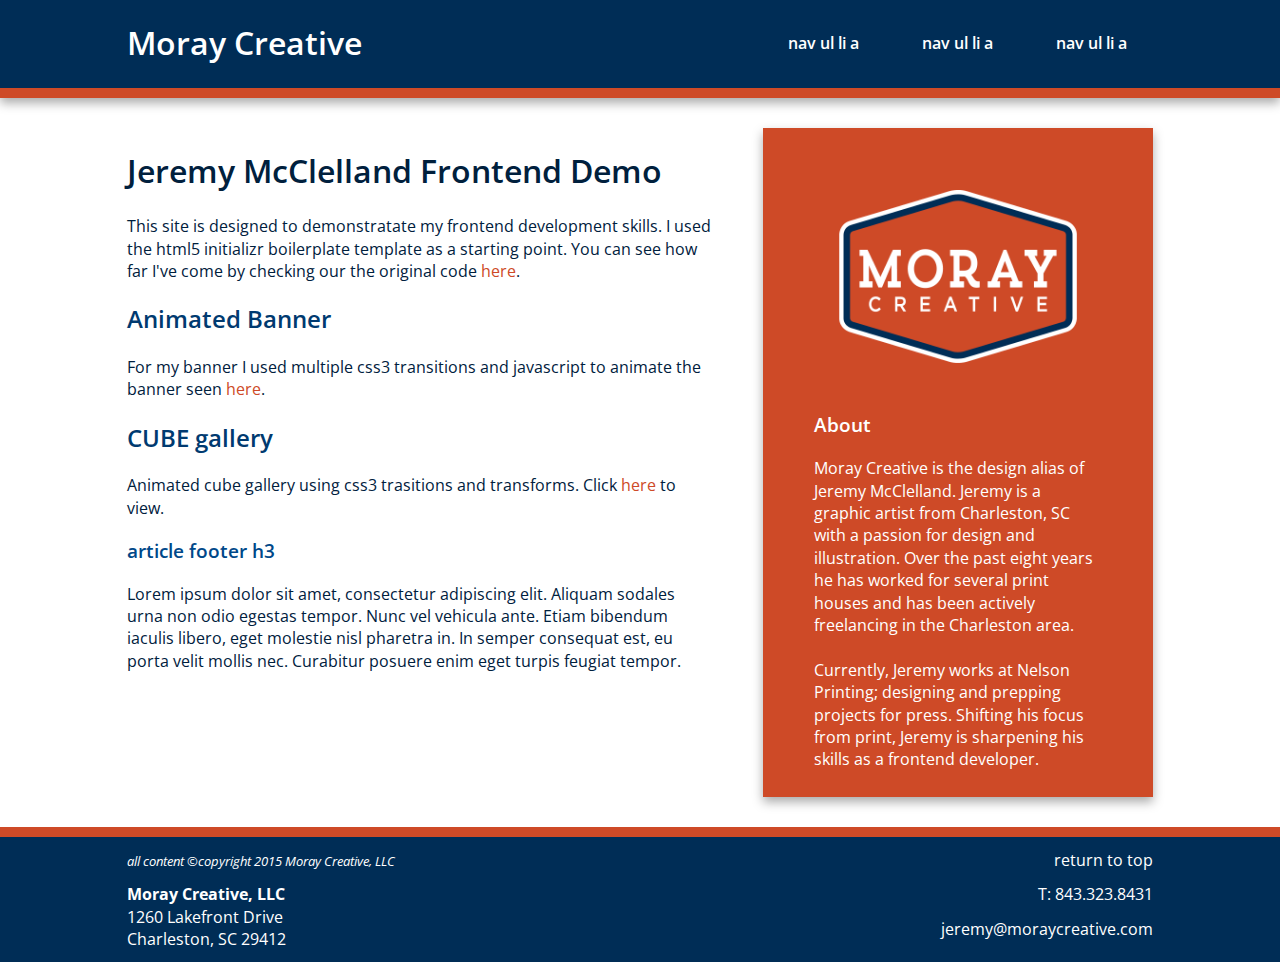
<file: index.html>
<!doctype html>
<!--[if lt IE 7]>      <html class="no-js lt-ie9 lt-ie8 lt-ie7" lang=""> <![endif]-->
<!--[if IE 7]>         <html class="no-js lt-ie9 lt-ie8" lang=""> <![endif]-->
<!--[if IE 8]>         <html class="no-js lt-ie9" lang=""> <![endif]-->
<!--[if gt IE 8]><!--> <html class="no-js" lang="en"> <!--<![endif]-->
    <head>
        <meta charset="utf-8">
        <meta http-equiv="X-UA-Compatible" content="IE=edge,chrome=1">
        <title>Moray Creative Responsive Demo</title>
        <meta name="description" content="Jeremy McClelland Responsive Portfolio Demo">
        <meta name="viewport" content="width=device-width, initial-scale=1">
        <link rel="icon" href="img/favicon.png">

        <link rel="stylesheet" href="css/normalize.min.css">
        <link rel="stylesheet" href="css/main.css">

        <script src="js/vendor/modernizr-2.8.3-respond-1.4.2.min.js"></script>
        <!-- Adds HTML5 element support for earlier versions of IE -->
        <!--[if lt IE 9]>
        <script src="http://html5shim.googlecode.com/svn/trunk/html5.js"></script>
        <![endif]-->
    </head>
    <body>
        <!--[if lt IE 8]>
            <p class="browserupgrade">You are using an <strong>outdated</strong> browser. Please <a href="http://browsehappy.com/">upgrade your browser</a> to improve your experience.</p>
        <![endif]-->

        <div class="header-container">
            <header class="wrapper clearfix">
                <h1 class="title">Moray Creative</h1>
                <nav>
                    <ul>
                        <li><a href="#">nav ul li a</a></li>
                        <li><a href="#">nav ul li a</a></li>
                        <li><a href="#">nav ul li a</a></li>
                    </ul>
                </nav>
            </header>
        </div>

        <div class="main-container">
            <div class="main wrapper clearfix">

                <article>
                    <header>
                        <h1>Jeremy McClelland Frontend Demo</h1>
                        <p>This site is designed to demonstratate my frontend development skills. I used the html5 initializr boilerplate template as a starting point. You can see how far I've come by checking our the original code <a href="https://github.com/verekia/initializr-template" title="initializr source code">here</a>.</p>
                    </header>
                    <section>
                        <h2>Animated Banner</h2>
                        <p>For my banner I used multiple css3 transitions and javascript to animate the banner seen <a href="moraybanner.html" title="Moray Creative Banner">here</a>.</p>
                    </section>
                    <section>
                        <h2>CUBE gallery</h2>
                        <p>Animated cube gallery using css3 trasitions and transforms. Click <a href="pictureCube.html" title="Moray Creative Cube">here</a> to view.</p>
                    </section>
                    <footer>
                        <h3>article footer h3</h3>
                        <p>Lorem ipsum dolor sit amet, consectetur adipiscing elit. Aliquam sodales urna non odio egestas tempor. Nunc vel vehicula ante. Etiam bibendum iaculis libero, eget molestie nisl pharetra in. In semper consequat est, eu porta velit mollis nec. Curabitur posuere enim eget turpis feugiat tempor.</p>
                    </footer>
                </article>

                <aside id="sideBox">
                    <img src="img/moraylogo.png" alt="Moray Creative Logo" title="Moray Creative Logo" id="MorayLogo">
                    <h3>About</h3>
                    <p>Moray Creative is the design alias of Jeremy McClelland. Jeremy is a graphic artist from Charleston, SC with a passion for design and illustration. Over the past eight years he has worked for several print houses and has been actively freelancing in the Charleston area.<br><br>

                    Currently, Jeremy works at Nelson Printing; designing and prepping projects for press. Shifting his focus from print, Jeremy is sharpening his skills as a frontend developer.</p>
                </aside>

            </div> <!-- #main -->
        </div> <!-- #main-container -->

        <div class="footer-container" id="bottomFooter">
            <footer class="wrapper">
              <div class="rightCol">
                  <p class="topLink"><a href="#top">return to top</a></p>
                  <p><a href="tel://843-323-8431" title="give me a call">T: 843.323.8431</a></p>
                  <p><a href="mailto:jeremy@moraycreative.com" title="send me a message">jeremy@moraycreative.com</a></p>
              </div>
              <div class="leftCol">
                  <p><small>all content &copy;copyright 2015 Moray Creative, LLC</small> </p>
                  <p><b>Moray Creative, LLC</b><br>
                  1260 Lakefront Drive<br>
                  Charleston, SC 29412</p>
              </div>
            </footer>
        </div>

        <script src="//ajax.googleapis.com/ajax/libs/jquery/1.11.2/jquery.min.js"></script>
        <script>window.jQuery || document.write('<script src="js/vendor/jquery-1.11.2.min.js"><\/script>')</script>

        <script src="js/main.js"></script>

        <!-- Google Analytics: change UA-XXXXX-X to be your site's ID. 
        <script>
            (function(b,o,i,l,e,r){b.GoogleAnalyticsObject=l;b[l]||(b[l]=
            function(){(b[l].q=b[l].q||[]).push(arguments)});b[l].l=+new Date;
            e=o.createElement(i);r=o.getElementsByTagName(i)[0];
            e.src='//www.google-analytics.com/analytics.js';
            r.parentNode.insertBefore(e,r)}(window,document,'script','ga'));
            ga('create','UA-XXXXX-X','auto');ga('send','pageview');
        </script>-->
    </body>
</html>
</file>
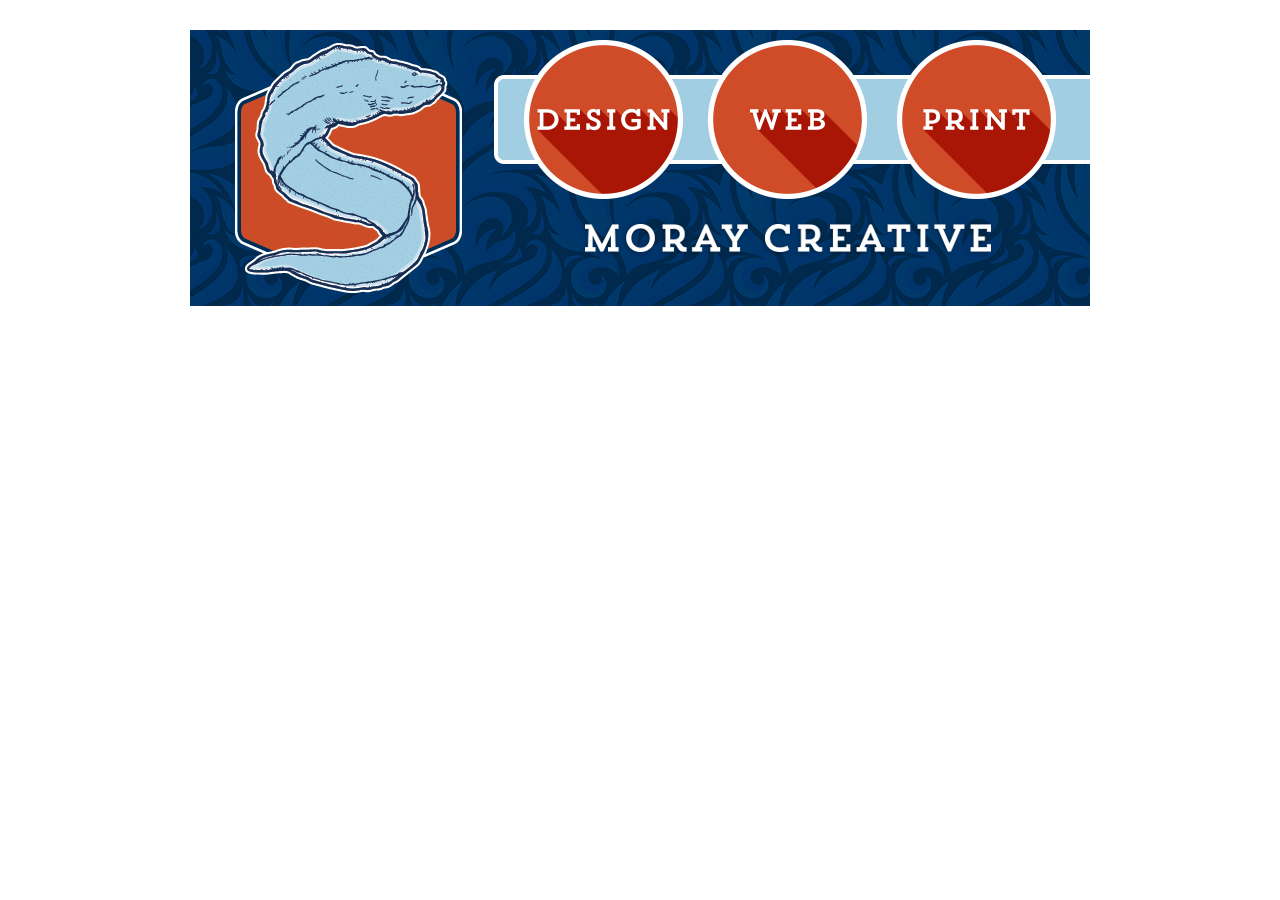
<file: moraybanner.html>
<!doctype html>
<!--[if lt IE 7]>      <html class="no-js lt-ie9 lt-ie8 lt-ie7" lang=""> <![endif]-->
<!--[if IE 7]>         <html class="no-js lt-ie9 lt-ie8" lang=""> <![endif]-->
<!--[if IE 8]>         <html class="no-js lt-ie9" lang=""> <![endif]-->
<!--[if gt IE 8]><!--> <html class="no-js" lang="en"> <!--<![endif]-->
	<head>
		<meta charset="UTF-8">
		<meta http-equiv="X-UA-Compatible" content="IE=edge,chrome=1">
		<title>Moray Creative Test Banner</title>
		<meta name="description" content="Moray Creative Animated Banner">
		<link rel="icon" href="img/favicon.png">
		<link rel="stylesheet" href="css/normalize.min.css">
		<link rel="stylesheet" href="css/banner.css">
		<script type="text/javascript"src="js/banner.js"></script>

	</head>

		<body class="loaded">
			<!--[if lt IE 8]>
            <p class="browserupgrade">You are using an <strong>outdated</strong> browser. Please <a href="http://browsehappy.com/">upgrade your browser</a> to improve your experience.</p>
        	<![endif]-->
			<div id="outerWrapper"><img src="img/pattern.jpg" width="1000" height="276" alt="moray background">
  				<div id="logo"><img src="img/morayIllustration.png" width="227" height="250" alt="Moray Illustration"></div>
  				<div id="colorBar"><img src="img/colorBar.png" width="614" height="108" alt="blue color bar"></div>
  				<div id="bannerText"><img src="img/text.png" width="424" height="59" alt="Moray Creative Title"></div>
  				<div id="designCircle" class="circle"><img src="img/design.png" width="159" height="159" alt="Design"></div>
  				<div id="webCircle" class="circle"><img src="img/web.png" width="159" height="159" alt="Web"></div>
  				<div id="printCircle" class="circle"><img src="img/print.png" width="159" height="159" alt="Print"></div>
			</div>
		</body>
</html>
</file>
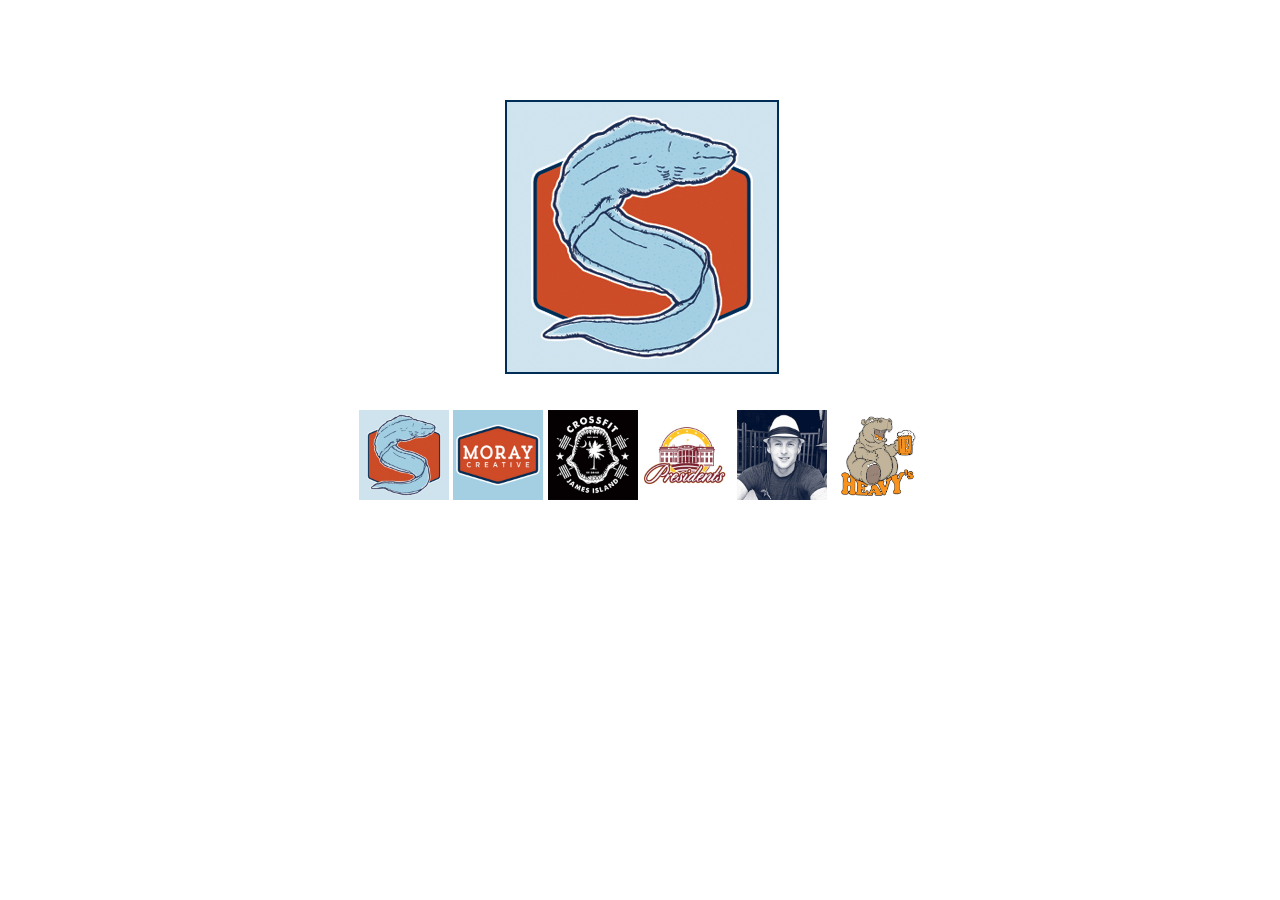
<file: pictureCube.html>
<!doctype html>
<!--[if lt IE 7]>      <html class="no-js lt-ie9 lt-ie8 lt-ie7" lang=""> <![endif]-->
<!--[if IE 7]>         <html class="no-js lt-ie9 lt-ie8" lang=""> <![endif]-->
<!--[if IE 8]>         <html class="no-js lt-ie9" lang=""> <![endif]-->
<!--[if gt IE 8]><!--> <html class="no-js" lang="en"> <!--<![endif]-->
	<head>
		<meta charset="UTF-8">
		<meta http-equiv="X-UA-Compatible" content="IE=edge,chrome=1">
		<title>Moray Creative Test Banner</title>
		<meta name="description" content="Moray Creative Animated Banner">
		<link rel="icon" href="img/favicon.png">
		<link rel="stylesheet" href="css/normalize.min.css">
		<link rel="stylesheet" href="css/cube.css">
		<!--Modernizr is a JavaScript library that detects HTML5 and CSS3 features in the user’s browser-->
		<script type="text/javascript" src="js/cube/modernizr.2.5.3.min.js"></script>
		<!--Adds and removes classnames when thumb is clicked (by David DeSandro-->
		<script type="text/javascript" src="js/cube/utils.js"></script>
		<script type="text/javascript" src="js/cube/rotate-box.js"></script>
	</head>

		<body class="loaded">
			<!--[if lt IE 8]>
            <p class="browserupgrade">You are using an <strong>outdated</strong> browser. Please <a href="http://browsehappy.com/">upgrade your browser</a> to improve your experience.</p>
        	<![endif]-->
		  <div id="theArt">
		    <div id="cube" class="show-front">
		      <figure class="front"><img src="img/cube/feature1.jpg" width="270px" height="270px"></figure>
		      <figure class="back"><img src="img/cube/feature2.jpg" width="270px" height="270px"></figure>
		      <figure class="right"><img src="img/cube/feature3.jpg" width="270px" height="270px"></figure>
		      <figure class="left"><img src="img/cube/feature4.jpg" width="270px" height="270px"></figure>
		      <figure class="top"><img src="img/cube/feature5.jpg" width="270px" height="270px"></figure>
		      <figure class="bottom"><img src="img/cube/feature6.jpg" width="270px" height="270px"></figure>
		    </div>
		  </div>
		    
		    <div id="options">
		    <p id="show-buttons">
		      <input type="image" src="img/cube/feature1.jpg" width="90" height="90" class="show-front"></input>
		      <input type="image" src="img/cube/feature2.jpg" width="90" height="90" class="show-back"></input>
		      <input type="image" src="img/cube/feature3.jpg" width="90" height="90" class="show-right"></input>
		      <input type="image" src="img/cube/feature4.jpg" width="90" height="90" class="show-left"></input>
		      <input type="image" src="img/cube/feature5.jpg" width="90" height="90" class="show-top"></input>
		      <input type="image" src="img/cube/feature6.jpg" width="90" height="90" class="show-bottom"></input>
		    </p>
		  </div>
		</body>
</html>
</file>
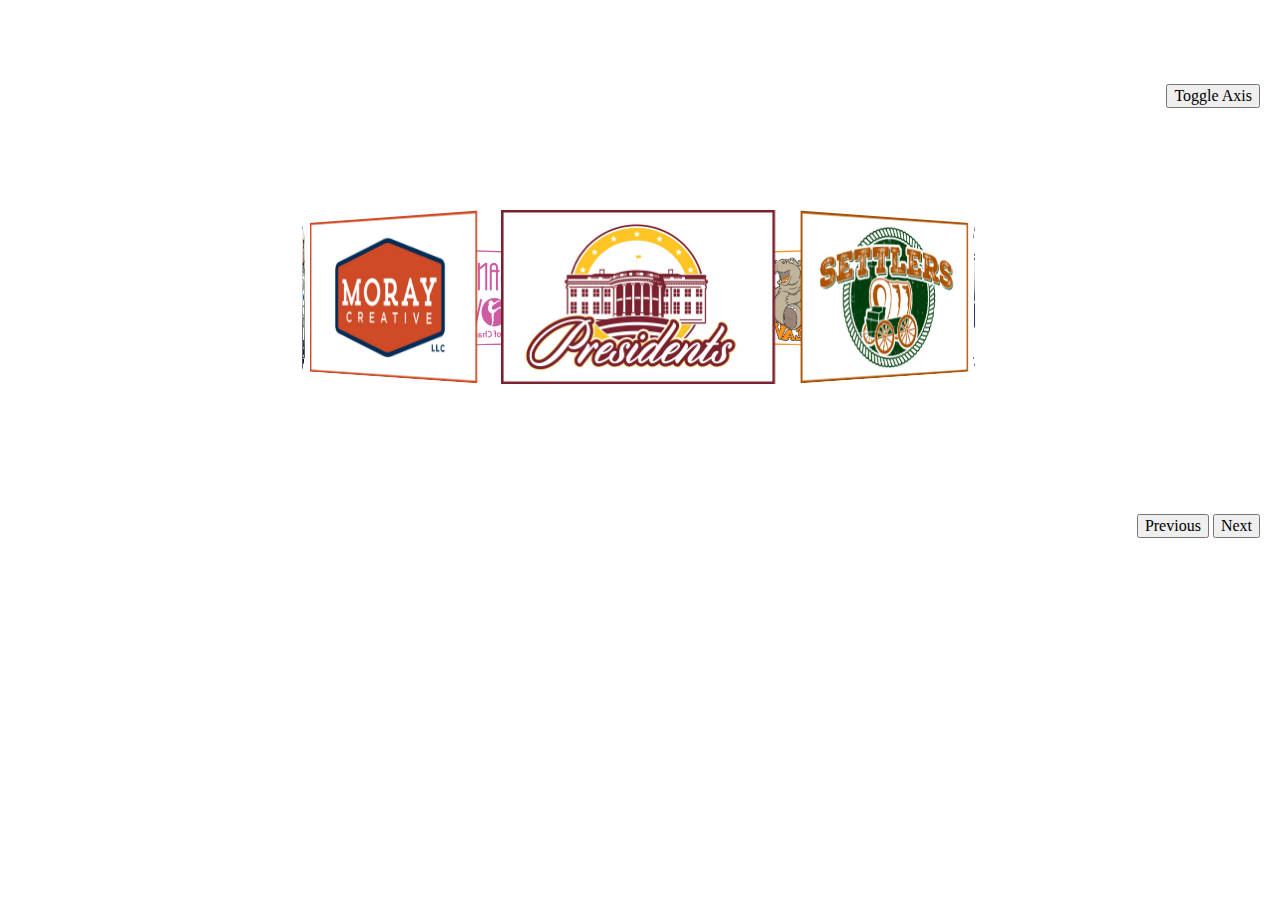
<file: slideCarousel.html>
<!doctype html>
<!--[if lt IE 7]>      <html class="no-js lt-ie9 lt-ie8 lt-ie7" lang=""> <![endif]-->
<!--[if IE 7]>         <html class="no-js lt-ie9 lt-ie8" lang=""> <![endif]-->
<!--[if IE 8]>         <html class="no-js lt-ie9" lang=""> <![endif]-->
<!--[if gt IE 8]><!--> <html class="no-js" lang="en"> <!--<![endif]-->
	<head>
		<meta charset="UTF-8">
		<meta http-equiv="X-UA-Compatible" content="IE=edge,chrome=1">
		<title>Moray Creative Test Banner</title>
		<meta name="description" content="Moray Creative Carousel">
		<link rel="icon" href="img/favicon.png">
		<link rel="stylesheet" href="css/normalize.min.css">
		<link rel="stylesheet" href="css/carousel.css">
		<!--Modernizr is a JavaScript library that detects HTML5 and CSS3 features in the user’s browser-->
		<script type="text/javascript" src="js/carousel/modernizr.2.5.3.min.js"></script>
		<!--utils.js by David DeSandro-->
		<script type="text/javascript" src="js/carousel/utils.js"></script>
		<script type="text/javascript" src="js/carousel/gallery.js"></script>
        <script src="https://ajax.googleapis.com/ajax/libs/jquery/1.11.3/jquery.min.js"></script>
        <script type="text/javascript">
            var inc=1;
            $(function () {
                    $('#next').click(
                        function () {
                            var currentFig = "#fig" + inc;
                            if (inc == 10) {
                                nextFig = "#fig1";
                            } else {
                                nextFig = "#fig" + (inc + 1);
                            }
                            $(nextFig).addClass('showFig');
                            $(currentFig).removeClass('showFig');   
                            inc++;
                            if (inc == 11) { inc = 1; } 
                        }
                    );  
                    $('#previous').click(
                        function () {
                            var currentFig = "#fig" + inc;
                            if (inc == 1) {
                                prevFig = "#fig10";
                            } else {
                                prevFig = "#fig" + (inc - 1);
                            }
                            $(prevFig).addClass('showFig');
                            $(currentFig).removeClass('showFig');   
                            inc--;
                            if (inc == 0) { inc = 10; } 
                    }
                    );  
            });
        </script>
	</head>

		<body class="loaded">
			<!--[if lt IE 8]>
            <p class="browserupgrade">You are using an <strong>outdated</strong> browser. Please <a href="http://browsehappy.com/">upgrade your browser</a> to improve your experience.</p>
        	<![endif]-->
  <div id="gallery">
    <section class="container">
      <div id="carousel">
        <figure id="fig1" class="showFig"><img src="img/carousel/slide1.jpg" width="274" height="174"></figure>
        <figure id="fig2"><img src="img/carousel/slide2.jpg" width="274" height="174"></figure>
        <figure id="fig3"><img src="img/carousel/slide3.jpg" width="274" height="174"></figure>
        <figure id="fig4"><img src="img/carousel/slide4.jpg" width="274" height="174"></figure>
        <figure id="fig5"><img src="img/carousel/slide5.jpg" width="274" height="174"></figure>
        <figure id="fig6"><img src="img/carousel/slide6.jpg" width="274" height="174"></figure>
        <figure id="fig7"><img src="img/carousel/slide7.jpg" width="274" height="174"></figure>
        <figure id="fig8"><img src="img/carousel/slide8.jpg" width="274" height="174"></figure>
        <figure id="fig9"><img src="img/carousel/slide9.jpg" width="274" height="174"></figure>
        <figure id="fig10"><img src="img/carousel/slide10.jpg" width="274" height="174"></figure>
      </div>
    </section>
    <section id="options">
       <p id="toggle"><button id="toggle-axis">Toggle Axis</button></p> 
        <p id="navigation">
        <input type="hidden" id="panel-count" value="10"/>
        <button id="previous" data-increment="-1">Previous</button>
        <button id="next" data-increment="1">Next</button>
        </p>
    </section>
  </div>
		</body>
</html>
</file>
<file: css/main.css>
@import url(http://fonts.googleapis.com/css?family=Open+Sans:400italic,400,600,700);
/*! HTML5 Boilerplate v5.0 | MIT License | http://h5bp.com/ */
/*adding less styles to boilerplate css*/
.boxShadow {
  -webkit-box-shadow: 0 5px 10px #aaa;
  -moz-box-shadow: 0 5px 10px #aaa;
  box-shadow: 0 5px 10px #aaa;
}
/*mixin to take care of any transition props*/
/*parameters: all .5s ease*/
/*=======================================*/
html {
  color: #00203d;
  font-size: 1em;
  line-height: 1.4;
}
::-moz-selection {
  background: #b3d4fc;
  text-shadow: none;
}
::selection {
  background: #b3d4fc;
  text-shadow: none;
}
hr {
  display: block;
  height: 1px;
  border: 0;
  border-top: 1px solid #ccc;
  margin: 1em 0;
  padding: 0;
}
audio,
canvas,
iframe,
img,
svg,
video {
  vertical-align: middle;
}
fieldset {
  border: 0;
  margin: 0;
  padding: 0;
}
textarea {
  resize: vertical;
}
.browserupgrade {
  margin: 0.2em 0;
  background: #ccc;
  color: #000;
  padding: 0.2em 0;
}
/* ===== Initializr Styles ==================================================
   Author: Jonathan Verrecchia - verekia.com/initializr/responsive-template
   ========================================================================== 
   NOTE: used initializr boilerplate html5 as starting point to build on*/
body {
  font: 16px/26px;
  font-family: 'Open Sans', sans-serif;
}
.wrapper {
  width: 90%;
  margin: 0 5%;
}
/* ===================
    header, footer, and aside color
   =================== */
.header-container {
  border-bottom: 10px solid #ce4a27;
  -webkit-animation: bottomBorderAnimate 5s infinite alternate;
  -moz-animation: bottomBorderAnimate 5s infinite alternate;
  -o-animation: bottomBorderAnimate 5s infinite alternate;
  animation: bottomBorderAnimate 5s infinite alternate;
}
.footer-container {
  border-top: 10px solid #ce4a27;
  overflow: auto;
  -webkit-animation: topBorderAnimate 5s infinite alternate;
  -moz-animation: topBorderAnimate 5s infinite alternate;
  -o-animation: topBorderAnimate 5s infinite alternate;
  animation: topBorderAnimate 5s infinite alternate;
}
.header-container,
.footer-container {
  background: #002d56;
}
.main aside {
  background: #ce4a27;
}
.title {
  color: white;
}
/* ==============
    MOBILE: Menu
   ============== */
.title {
  text-align: center;
}
nav ul {
  margin: 0;
  padding: 0;
  list-style-type: none;
}
nav a {
  display: block;
  margin-bottom: 10px;
  padding: 15px 0;
  text-align: center;
  text-decoration: none;
  font-weight: 600;
  -webkit-transition: background-color 0.75s ease;
  -moz-transition: background-color 0.75s ease;
  -o-transition: background-color 0.75s ease;
  transition: background-color 0.75s ease;
  color: white;
  background: #002d56;
}
nav a:hover {
  color: white;
  background-color: #00203d;
}
nav a:visited {
  text-decoration: none;
}
/* ==============
    MOBILE: Main
   ============== */
.main {
  padding: 30px 0;
}
.main article h1 {
  font-size: 2em;
}
.main aside {
  color: white;
  padding: 10px 5% 10px;
}
.footer-container footer {
  color: white;
  padding: 0px 0;
}
/* ===============
    ALL: IE Fixes
   =============== */
.ie7 .title {
  padding-top: 20px;
}
/* ==========================================================================
   Author's custom styles
   ========================================================================== */
h1 {
  font-weight: 600;
}
h2 {
  color: #003a70;
  font-weight: 600;
}
h3 {
  color: #004889;
  font-weight: 600;
}
/*articles====================*/
article a {
  text-decoration: none;
  color: #ce4a27;
}
article a:hover {
  color: #dd6a4b;
}
/*aside styles====================*/
aside h3,
#bottomFooter h3 {
  color: white;
}
#MorayLogo {
  display: block;
  margin: 0px auto 0px auto;
  max-width: 98%;
  -webkit-transform: scale(0.95);
  -moz-transform: scale(0.95);
  -ms-transform: scale(0.95);
  -o-transform: scale(0.95);
  transform: scale(0.95);
}
aside img {
  -webkit-transition: all 0.5s ease;
  -moz-transition: all 0.5s ease;
  -o-transition: all 0.5s ease;
  transition: all 0.5s ease;
  /*fixes blurry logo*/
  -webkit-backface-visibility: hidden;
  -moz-backface-visibility: hidden;
  -o-backface-visibility: hidden;
  backface-visibility: hidden;
  -webkit-transform: translateZ(0) scale(1, 1);
  -moz-transform: translateZ(0) scale(1, 1);
  -o-transform: translateZ(0) scale(1, 1);
  transform: translateZ(0) scale(1, 1);
}
#MorayLogo:hover {
  -webkit-transform: scale(1);
  -moz-transform: scale(1);
  -ms-transform: scale(1);
  -o-transform: scale(1);
  transform: scale(1);
}
aside {
  -webkit-transition: background-color 0.75s ease;
  -moz-transition: background-color 0.75s ease;
  -o-transition: background-color 0.75s ease;
  transition: background-color 0.75s ease;
}
aside:hover {
  background-color: #b94223;
}
/*footer styles====================*/
div#bottomFooter div.leftCol {
  text-align: center;
  margin: 0 auto 0 auto;
}
div#bottomFooter div.rightCol {
  text-align: center;
  margin: 0 auto 0 auto;
}
#bottomFooter div.rightCol a {
  color: white;
  text-decoration: none;
}
#bottomFooter div.rightCol a:hover {
  color: #dd6a4b;
}
#bottomFooter p {
  margin-bottom: .75em;
  margin-top: .75em;
  color: white;
}
#bottomFooter small {
  font-style: italic;
}
/*animated border test*/
@-webkit-keyframes bottomBorderAnimate {
  0% {
    border-bottom: 10px solid #ce4a27;
  }
  25% {
    border-bottom: 10px solid #FF2D00;
  }
  50% {
    border-bottom: 10px solid #FF0512;
  }
  75% {
    border-bottom: 10px solid #FF6204;
  }
  100% {
    border-bottom: 10px solid #EB9500;
  }
}
@-moz-keyframes bottomBorderAnimate {
  0% {
    border-bottom: 10px solid #ce4a27;
  }
  25% {
    border-bottom: 10px solid #FF2D00;
  }
  50% {
    border-bottom: 10px solid #FF0512;
  }
  75% {
    border-bottom: 10px solid #FF6204;
  }
  100% {
    border-bottom: 10px solid #EB9500;
  }
}
@-o-keyframes bottomBorderAnimate {
  0% {
    border-bottom: 10px solid #ce4a27;
  }
  25% {
    border-bottom: 10px solid #FF2D00;
  }
  50% {
    border-bottom: 10px solid #FF0512;
  }
  75% {
    border-bottom: 10px solid #FF6204;
  }
  100% {
    border-bottom: 10px solid #EB9500;
  }
}
@keyframes bottomBorderAnimate {
  0% {
    border-bottom: 10px solid #ce4a27;
  }
  25% {
    border-bottom: 10px solid #FF2D00;
  }
  50% {
    border-bottom: 10px solid #FF0512;
  }
  75% {
    border-bottom: 10px solid #FF6204;
  }
  100% {
    border-bottom: 10px solid #EB9500;
  }
}
/*top*/
@-webkit-keyframes topBorderAnimate {
  0% {
    border-top: 10px solid #ce4a27;
  }
  25% {
    border-top: 10px solid #FF2D00;
  }
  50% {
    border-top: 10px solid #FF0512;
  }
  75% {
    border-top: 10px solid #FF6204;
  }
  100% {
    border-top: 10px solid #EB9500;
  }
}
@-moz-keyframes topBorderAnimate {
  0% {
    border-bottom: 10px solid #ce4a27;
  }
  25% {
    border-bottom: 10px solid #FF2D00;
  }
  50% {
    border-bottom: 10px solid #FF0512;
  }
  75% {
    border-bottom: 10px solid #FF6204;
  }
  100% {
    border-bottom: 10px solid #EB9500;
  }
}
@-o-keyframes topBorderAnimate {
  0% {
    border-top: 10px solid #ce4a27;
  }
  25% {
    border-top: 10px solid #FF2D00;
  }
  50% {
    border-top: 10px solid #FF0512;
  }
  75% {
    border-top: 10px solid #FF6204;
  }
  100% {
    border-top: 10px solid #EB9500;
  }
}
@keyframes topBorderAnimate {
  0% {
    border-top: 10px solid #ce4a27;
  }
  25% {
    border-top: 10px solid #FF2D00;
  }
  50% {
    border-top: 10px solid #FF0512;
  }
  75% {
    border-top: 10px solid #FF6204;
  }
  100% {
    border-top: 10px solid #EB9500;
  }
}
/* ==========================================================================
   Media Queries
   ========================================================================== */
@media only screen and (min-width: 480px) {
  /* ====================
    INTERMEDIATE: Menu
   ==================== */
  nav a {
    float: left;
    width: 27%;
    margin: 0 1.7%;
    padding: 32px 2%;
    margin-bottom: 0;
  }
  nav li:first-child a {
    margin-left: 0;
  }
  nav li:last-child a {
    margin-right: 0;
  }
  /* ========================
    INTERMEDIATE: IE Fixes
   ======================== */
  nav ul li {
    display: inline;
  }
  .oldie nav a {
    margin: 0 0.7%;
  }
}
@media only screen and (min-width: 768px) {
  /* ====================
    WIDE: CSS3 Effects
   ==================== */
  .header-container,
  .main aside {
    -webkit-box-shadow: 0 5px 10px #aaa;
    -moz-box-shadow: 0 5px 10px #aaa;
    box-shadow: 0 5px 10px #aaa;
  }
  /* ============
    WIDE: Menu
   ============ */
  .title {
    float: left;
  }
  nav {
    float: right;
    width: 38%;
  }
  /* ============
    WIDE: Main
   ============ */
  .main article {
    float: left;
    width: 57%;
  }
  .main aside {
    float: right;
    width: 28%;
  }
  /* ============
    WIDE: Footer
   ============ */
  div#bottomFooter div.leftCol {
    float: left;
    text-align: left;
  }
  div#bottomFooter div.rightCol {
    float: right;
    text-align: right;
  }
  #bottomFooter div.rightCol a {
    color: white;
    text-decoration: none;
  }
  #bottomFooter div.rightCol a:hover {
    color: #dd6a4b;
  }
  #bottomFooter p {
    margin-bottom: .75em;
    margin-top: .75em;
    color: white;
  }
  #bottomFooter small {
    font-style: italic;
  }
}
@media only screen and (min-width: 1140px) {
  /* ===============
    Maximal Width
   =============== */
  .wrapper {
    width: 1026px;
    /* 1140px - 10% for margins */
    margin: 0 auto;
  }
}
/* ==========================================================================
   Helper classes
   ========================================================================== */
.hidden {
  display: none !important;
  visibility: hidden;
}
.visuallyhidden {
  border: 0;
  clip: rect(0 0 0 0);
  height: 1px;
  margin: -1px;
  overflow: hidden;
  padding: 0;
  position: absolute;
  width: 1px;
}
.visuallyhidden.focusable:active,
.visuallyhidden.focusable:focus {
  clip: auto;
  height: auto;
  margin: 0;
  overflow: visible;
  position: static;
  width: auto;
}
.invisible {
  visibility: hidden;
}
.clearfix:before,
.clearfix:after {
  content: " ";
  display: table;
}
.clearfix:after {
  clear: both;
}
.clearfix {
  *zoom: 1;
}
/* ==========================================================================
   Print styles
   ========================================================================== */
@media print {
  *,
  *:before,
  *:after {
    background: transparent !important;
    color: #000 !important;
    box-shadow: none !important;
    text-shadow: none !important;
  }
  a,
  a:visited {
    text-decoration: underline;
  }
  a[href]:after {
    content: " (" attr(href) ")";
  }
  abbr[title]:after {
    content: " (" attr(title) ")";
  }
  a[href^="#"]:after,
  a[href^="javascript:"]:after {
    content: "";
  }
  pre,
  blockquote {
    border: 1px solid #999;
    page-break-inside: avoid;
  }
  thead {
    display: table-header-group;
  }
  tr,
  img {
    page-break-inside: avoid;
  }
  img {
    max-width: 100% !important;
  }
  p,
  h2,
  h3 {
    orphans: 3;
    widows: 3;
  }
  h2,
  h3 {
    page-break-after: avoid;
  }
}
</file>
<file: css/banner.css>
#outerWrapper {
	width: 900px;
	margin: 30px auto;
	position: relative;
	-webkit-perspective: 1000px;
	-moz-perspective: 1000px;
	-o-perspective: 1000px;
	perspective: 1000px;
	overflow: hidden;
}
#logo {
	position: absolute;
	top: 13px;
	left: 45px;
	-webkit-transition: all 3s ease;
	-moz-transition: all 3s ease;
	-o-transition: all 3s ease;
	transition: all 3s ease;
	-webkit-transition-delay: 1s;
	-moz-transition-delay: 1s;
	-o-transition-delay: 1s;
	transition-delay: 1s;
}

#colorBar {
	position: absolute;
	left: 1292px;
	top: 34px;	
	-webkit-transition: all .5s ease-in-out;	
	transition: all .5s ease-in-out;
}
#colorBar.colorBar-anim {
	left: 292px;
	top: 34px;	
}
#bannerText {
	position: absolute;
	left: 386px;
	top: 178px;	
}
#designCircle {
	position: absolute;
	left: 1334px;
	top: 10px;	
}
#webCircle {
	position: absolute;
	left: 1518px;
	top: 10px;	
}
#printCircle {
	position: absolute;
	left: 1707px;
	top: 10px;	
}
.circle {
    opacity: 0;
    -webkit-transition-property: left,opacity,-webkit-transform;
    -webkit-transition-duration: 3s,4s,3s;
    -webkit-transition-timing-function: ease,ease,ease-out;
    -webkit-transition-delay: 0s,.5s,0s;    
    -moz-transition-property: left,opacity,-moz-transform;
    -moz-transition-duration: 3s,4s,3s;
    -moz-transition-timing-function: ease,ease,ease-out;
    -moz-transition-delay: 0s,.5s,0s;
    -o-transition-property: left,opacity,-o-transform;
    -o-transition-duration: 3s,4s,3s;
    -o-transition-timing-function: ease,ease,ease-out;
    -o-transition-delay: 0s,.5s,0s;
    transition-property: left,opacity,transform;
    transition-duration: 3s,4s,3s;
    transition-timing-function: ease,ease,ease-out;
    transition-delay: 0s,.5s,0s;
}
.animated {
    -webkit-transform: rotateY(-720deg);    
    -moz-transform: rotateY(-720deg);    
    -o-transform: rotateY(-720deg);    
	transform: rotateY(-720deg);	
}
#designCircle.anim-circle {
	left:334px;	
}
#webCircle.anim-circle {
	left: 518px;
}
#printCircle.anim-circle {
	left: 707px;
}
.anim-circle {
    -webkit-transform: rotate(-1080deg);
    -moz-transform: rotate(-1080deg);
    -o-transform: rotate(-1080deg);
    transform: rotate(-1080deg);
    opacity: 1;
}
</file>
<file: css/cube.css>
/*need to set up two divs for 3d, apply perspective on outer div*/


figure {
	margin: 0;
	padding: 0;
	border: 0;
	vertical-align:baseline;
	font: inherit;
}
html {
	background: white;
}


#theArt {
	width: 270px;
	height: 270px;
	position: relative;
	margin: 100px auto 40px;
	-webkit-perspective: 1000px;
	-moz-perspective: 1000px;
	-ms-perspective: 1000px;
	-o-perspective: 1000px;
	perspective: 1000px;
}
#show-buttons {
	text-align:  center;	
}
#cube figure {
	display: block;
	position: absolute;
	width: 270px;
	height: 270px;
	border: 2px solid #002d56;
}
#cube {
	width: 100%;
	height: 100%;
	position: absolute;
	/*pass 3d perspective onto children of #theArt*/
	-webkit-transform-style: preserve-3d;
	-moz-transform-style: preserve-3d;
	-ms-transform-style: preserve-3d;
	-o-transform-style: preserve-3d;
	transform-style: preserve-3d;
	-webkit-transition: -webkit-transform 1s;
	-moz-transition: -moz-transform 1s;
	-ms-transition: -ms-transform 1s;
	-o-transition: -o-transform 1s;
	transition: transform 1s;
}
#cube .front {
	/*need to add transform to front or box will be inverted*/

	-webkit-transform: translateZ( 136px );
	-moz-transform: translateZ( 136px );
	-ms-transform: translateZ( 136px );
	-o-transform: translateZ( 136px );
	transform: translateZ( 136px );
}
#cube .back {
	-webkit-transform: rotateX( -180deg ) translateZ( 136px );
	-moz-transform: rotateX( -180deg ) translateZ( 136px );
	-ms-transform: rotateX( -180deg ) translateZ( 136px );
	-o-transform: rotateX( -180deg ) translateZ( 136px );
	transform: rotateX( -180deg ) translateZ( 136px );
}
#cube .right {
	-webkit-transform: rotateY( 90deg ) translateZ( 136px );
	-moz-transform: rotateY( 90deg ) translateZ( 136px );
	-ms-transform: rotateY( 90deg ) translateZ( 136px );
	-o-transform: rotateY( 90deg ) translateZ( 136px );
	transform: rotateY( 90deg ) translateZ( 136px );
}
#cube .left {
	-webkit-transform: rotateY( -90deg ) translateZ( 136px );
	-moz-transform: rotateY( -90deg ) translateZ( 136px );
	-ms-transform: rotateY( -90deg ) translateZ( 136px );
	-o-transform: rotateY( -90deg ) translateZ( 136px );
	transform: rotateY( -90deg ) translateZ( 136px );
}
#cube .top {
	-webkit-transform: rotateX( 90deg ) translateZ( 136px );
	-moz-transform: rotateX( 90deg ) translateZ( 136px );
	-ms-transform: rotateX( 90deg ) translateZ( 136px );
	-o-transform: rotateX( 90deg ) translateZ( 136px );
	transform: rotateX( 90deg ) translateZ( 136px );
}
#cube .bottom {
	-webkit-transform: rotateX( -90deg ) translateZ( 136px );
	-moz-transform: rotateX( -90deg ) translateZ( 136px );
	-ms-transform: rotateX( -90deg ) translateZ( 136px );
	-o-transform: rotateX( -90deg ) translateZ( 136px );
	transform: rotateX( -90deg ) translateZ( 136px );
}

/*these make it move*/
#cube.show-front {
	-webkit-transform: translateZ( -136px );
	-moz-transform: translateZ( -136px );
	-ms-transform: translateZ( -136px );
	-o-transform: translateZ( -136px );
	transform: translateZ( -136px );
}
#cube.show-back {
	-webkit-transform: translateZ( -136px ) rotateX( 180deg );
	-moz-transform: translateZ( -136px ) rotateX( 180deg );
	-ms-transform: translateZ( -136px ) rotateX( 180deg );
	-o-transform: translateZ( -136px ) rotateX( 180deg );
	transform: translateZ( -136px ) rotateX( 180deg );
}
#cube.show-right {
	-webkit-transform: translateZ( -136px ) rotateY( -90deg );
	-moz-transform: translateZ( -136px ) rotateY( -90deg );
	-ms-transform: translateZ( -136px ) rotateY( -90deg );
	-o-transform: translateZ( -136px ) rotateY( -90deg );
	transform: translateZ( -136px ) rotateY( -90deg );
}
#cube.show-left {
	-webkit-transform: translateZ( -136px ) rotateY( 90deg );
	-moz-transform: translateZ( -136px ) rotateY( 90deg );
	-ms-transform: translateZ( -136px ) rotateY( 90deg );
	-o-transform: translateZ( -136px ) rotateY( 90deg );
	transform: translateZ( -136px ) rotateY( 90deg );
}
#cube.show-top {
	-webkit-transform: translateZ( -136px ) rotateX( -90deg );
	-moz-transform: translateZ( -136px ) rotateX( -90deg );
	-ms-transform: translateZ( -136px ) rotateX( -90deg );
	-o-transform: translateZ( -136px ) rotateX( -90deg );
	transform: translateZ( -136px ) rotateX( -90deg );
}
#cube.show-bottom {
	-webkit-transform: translateZ( -136px ) rotateX( 90deg );
	-moz-transform: translateZ( -136px ) rotateX( 90deg );
	-ms-transform: translateZ( -136px ) rotateX( 90deg );
	-o-transform: translateZ( -136px ) rotateX( 90deg );
	transform: translateZ( -136px ) rotateX( 90deg );
}
</file>
<file: css/carousel.css>
/*Global styles -----------------------------------------------------------------------------------------------------------*/

html, body, div, section, figure {
	margin: 0;
	padding: 0;
	border: 0;
	vertical-align:baseline;
	font: inherit;
}

html {
	background: #fff;
}

#gallery {
	height: auto;
	width: auto;
	background-color: none;
}
#options {
	position: relative;
}
#navigation {
	position: absolute;
	top: 70px;
	right: 20px;
}
#toggle {
	position: absolute;	
	top: -360px;
	right: 20px;
}



.container {
	width: 303px;
	height: 198px;
	position: relative;
	margin: 200px auto 30px;
	-webkit-perspective: 1000px;
	-moz-perspective: 1000px;
	-ms-perspective: 1000px;
	-o-perspective: 1000px;
	perspective: 1000px;
}
#carousel {
	width: 100%;
	height: 100%;
	position: absolute;
	-webkit-transform-style: preserve-3d;
	-moz-transform-style: preserve-3d;
	-ms-transform-style: preserve-3d;
	-o-transform-style: preserve-3d;
	transform-style: preserve-3d;
}
.ready #carousel, .ready #carousel figure {
	-webkit-transition: -webkit-transform 1s;
	-moz-transition: -moz-transform 1s;
	-ms-transition: -ms-transform 1s;
	-o-transition: -o-transform 1s;
	transition: transform 1s;
}
#carousel figure {
	display: block;
	position: absolute;
	width: 279px;
	height: 174px;
	left: 10px;
	top: 10px;
	line-height: 116px;
	font-size: 80px;
	font-weight: bold;
	color: white;
	text-align: center;
}
#carousel figure img {
	-webkit-box-shadow: 0 0 0 #000;
	-moz-box-shadow: 0 0 0 #000;
	-ms-box-shadow: 0 0 0 #000;
	-o-box-shadow: 0 0 0 #000;
	box-shadow: 0 0 0 #000;
	-webkit-transition: all 1s;
	-moz-transition: all 1s;
	-o-transition: all 1s;
	transition: all 1s;
}
#carousel figure.showFig img:hover {
	-webkit-box-shadow: 3px 3px 5px #000;
	-moz-box-shadow: 3px 3px 5px #000;
	-ms-box-shadow: 3px 3px 5px #000;
	-o-box-shadow: 3px 3px 5px #000;
	box-shadow: 3px 3px 5px #000;
	-webkit-transform: scale(2);
	-moz-transform: scale(2);
	-o-transform: scale(2);
	transform: scale(2);
}
.no-csstransforms3d #carousel figure, .no-csstransforms3d #toggle {
	display: none;
}
.no-csstransforms3d #carousel figure.showFig {
	display: block;
}
</file>
